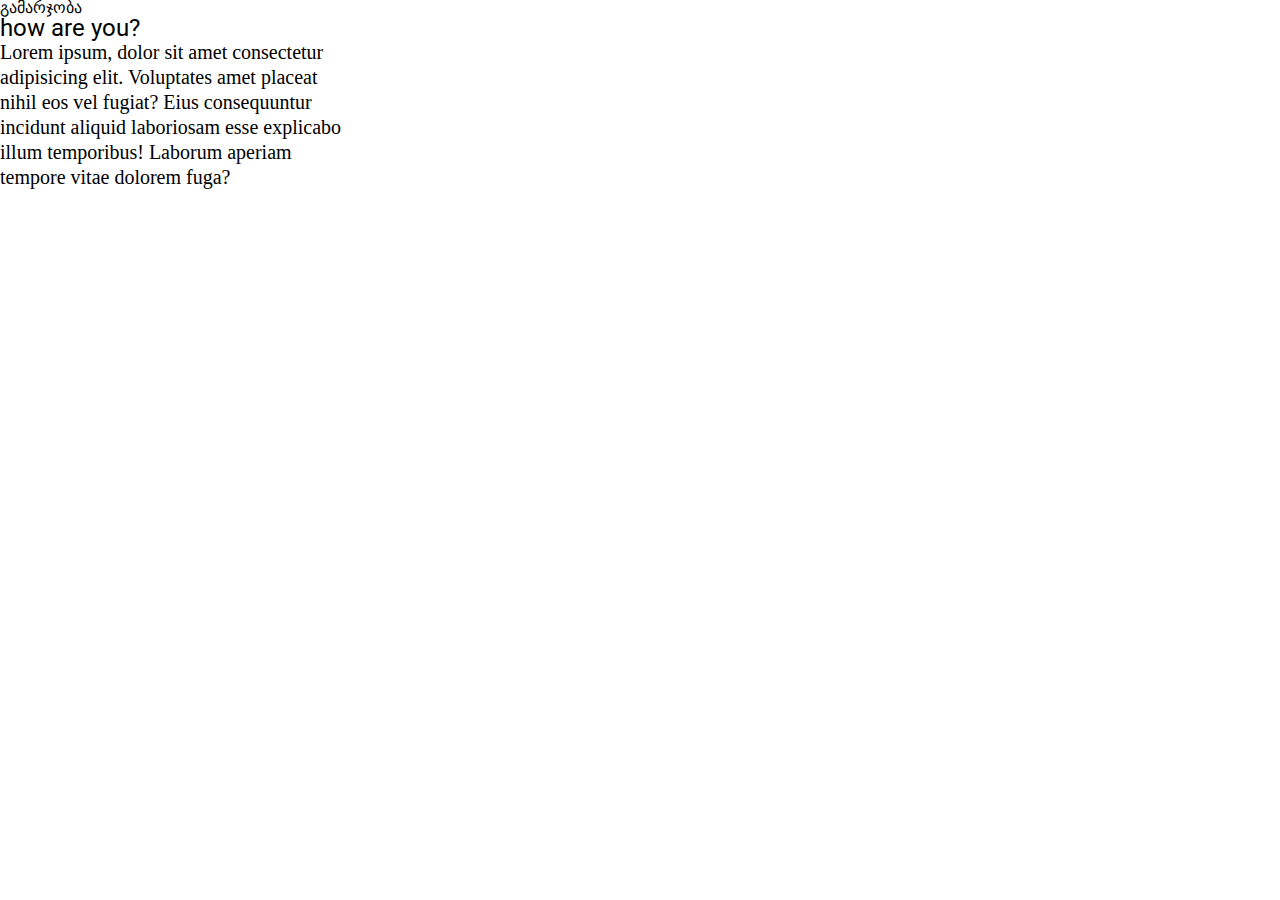
<file: index.html>
<!DOCTYPE html>
<html lang="en">

<head>
    <meta charset="UTF-8">
    <title>Lecture 4</title>
    <link rel="stylesheet" type="text/CSS" href="CSS/resetCSS.css">

    <link rel="stylesheet" href="https://cdn.web-fonts.ge/fonts/bpg-nino-mtavruli/css/bpg-nino-mtavruli.min.css">

    <link rel="preconnect" href="https://fonts.googleapis.com">
    <link rel="preconnect" href="https://fonts.gstatic.com" crossorigin>
    <link href="https://fonts.googleapis.com/css2?family=Roboto:ital,wght@0,100;0,300;0,400;1,100;1,300&display=swap"
        rel="stylesheet">


    <link rel="stylesheet" type="text/CSS" href="CSS/style.css">

</head>

<body>

    <h1>გამარჯობა</h1>
    <h2>how are you?</h2>
    <p> Lorem ipsum, dolor sit amet consectetur adipisicing elit. Voluptates amet placeat nihil eos vel fugiat? Eius
        consequuntur incidunt aliquid laboriosam esse explicabo illum temporibus! Laborum aperiam tempore vitae dolorem
        fuga?</p>

</body>

</html>
</file>
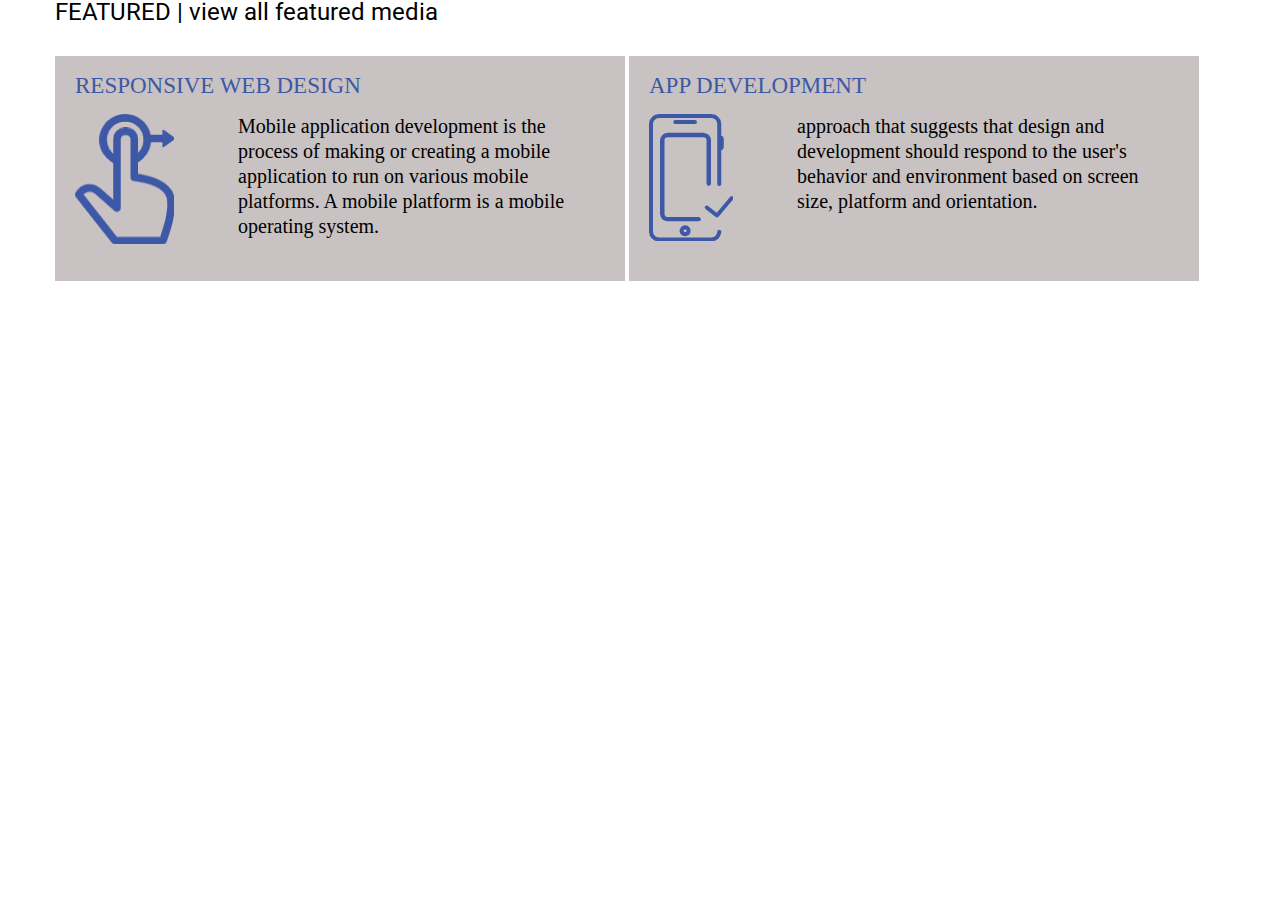
<file: Page2.html>
<!DOCTYPE html>
<html lang="en">

<head>
    <meta charset="UTF-8">
    <title>Lecture 4</title>
    <link rel="stylesheet" type="text/CSS" href="CSS/resetCSS.css">

    <link rel="stylesheet" href="https://cdn.web-fonts.ge/fonts/bpg-nino-mtavruli/css/bpg-nino-mtavruli.min.css">

    <link rel="preconnect" href="https://fonts.googleapis.com">
    <link rel="preconnect" href="https://fonts.gstatic.com" crossorigin>
    <link href="https://fonts.googleapis.com/css2?family=Roboto:ital,wght@0,100;0,300;0,400;1,100;1,300&display=swap"
        rel="stylesheet">


    <link rel="stylesheet" type="text/CSS" href="CSS/style.css">

</head>

<body>
    <section>

        <!-- <h1>გამარჯობა</h1>
        <h2>how are you?</h2>
        <p> Lorem ipsum, dolor sit amet </p> -->
        <div class="container">

            <h2>FEATURED | view all featured media</h2>
            <div class="cards">
                <div class="left-card">

                    <h3>RESPONSIVE WEB DESIGN</h3>
                    <img src="IMG/Group 10.png">
                    <p> Mobile application development is the process of making or creating a mobile application to run
                        on
                        various mobile platforms. A mobile platform is a mobile operating system.</p>

                </div>

                <div class="right-card">
                    <h3>APP DEVELOPMENT</h3>
                    <img src="IMG/Path 28.png">
                    <p>approach that suggests that design and development should respond to the user's behavior and
                        environment
                        based on screen size, platform and orientation.</p>

                </div>
            </div>

        </div>



    </section>
</body>

</html>
</file>
<file: CSS/style.css>
/* h1 {
    font-family: "BPG Nino Mtavruli", sans-serif;
    font-size: 40px;
}

h2 {
    font-size: 40px;
}


p {

    font-family: "Roboto", sans-serif;
    font-size: 24px;
    font-weight: 700;
} */

h2 {
    margin-bottom: 32 px;
    font-size: 24px;
    font-family: "Roboto", sans-serif;
    display: block;
}

h3 {
    font-size: 23px;
    color: #3d58a6;
    margin-bottom: 17px;
}

.left-card,
.right-card {

    width: 570px;
    height: 225px;
    background-color: rgb(200, 194, 194);
    display: inline-block;
    vertical-align: top;
    padding: 18px 14px 24px 20px;

}

p {
    display: inline-block;
    width: 355px;
    height: 145px;
    font-size: 20px;
    vertical-align: top;
    line-height: 25px;
}

img {
    margin-right: 60px;
    vertical-align: top;
}


.cards {
    margin-top: 32px;
}

.container {
    width: 1170px;
    margin: 0 auto;
}
</file>
<file: CSS/resetCSS.css>
html,
body,
div,
span,
applet,
object,
iframe,
h1,
h2,
h3,
h4,
h5,
h6,
p,
blockquote,
pre,
a,
abbr,
acronym,
address,
big,
cite,
code,
del,
dfn,
em,
img,
ins,
kbd,
q,
s,
samp,
small,
strike,
strong,
sub,
sup,
tt,
var,
b,
u,
i,
center,
dl,
dt,
dd,
ol,
ul,
li,
fieldset,
form,
label,
legend,
table,
caption,
tbody,
tfoot,
thead,
tr,
th,
td,
article,
aside,
canvas,
details,
embed,
figure,
figcaption,
footer,
header,
hgroup,
menu,
nav,
output,
ruby,
section,
summary,
time,
mark,
audio,
video {
    margin: 0;
    padding: 0;
    border: 0;
    font-size: 100%;
    font: inherit;
    vertical-align: baseline;
}

/* HTML5 display-role reset for older browsers */
article,
aside,
details,
figcaption,
figure,
footer,
header,
hgroup,
menu,
nav,
section {
    display: block;
}

body {
    line-height: 1;
}

ol,
ul {
    list-style: none;
}

blockquote,
q {
    quotes: none;
}

blockquote:before,
blockquote:after,
q:before,
q:after {
    content: '';
    content: none;
}

table {
    border-collapse: collapse;
    border-spacing: 0;
}

* {
    box-sizing: border-box;
}

a {
    text-decoration: none;
}
</file>
